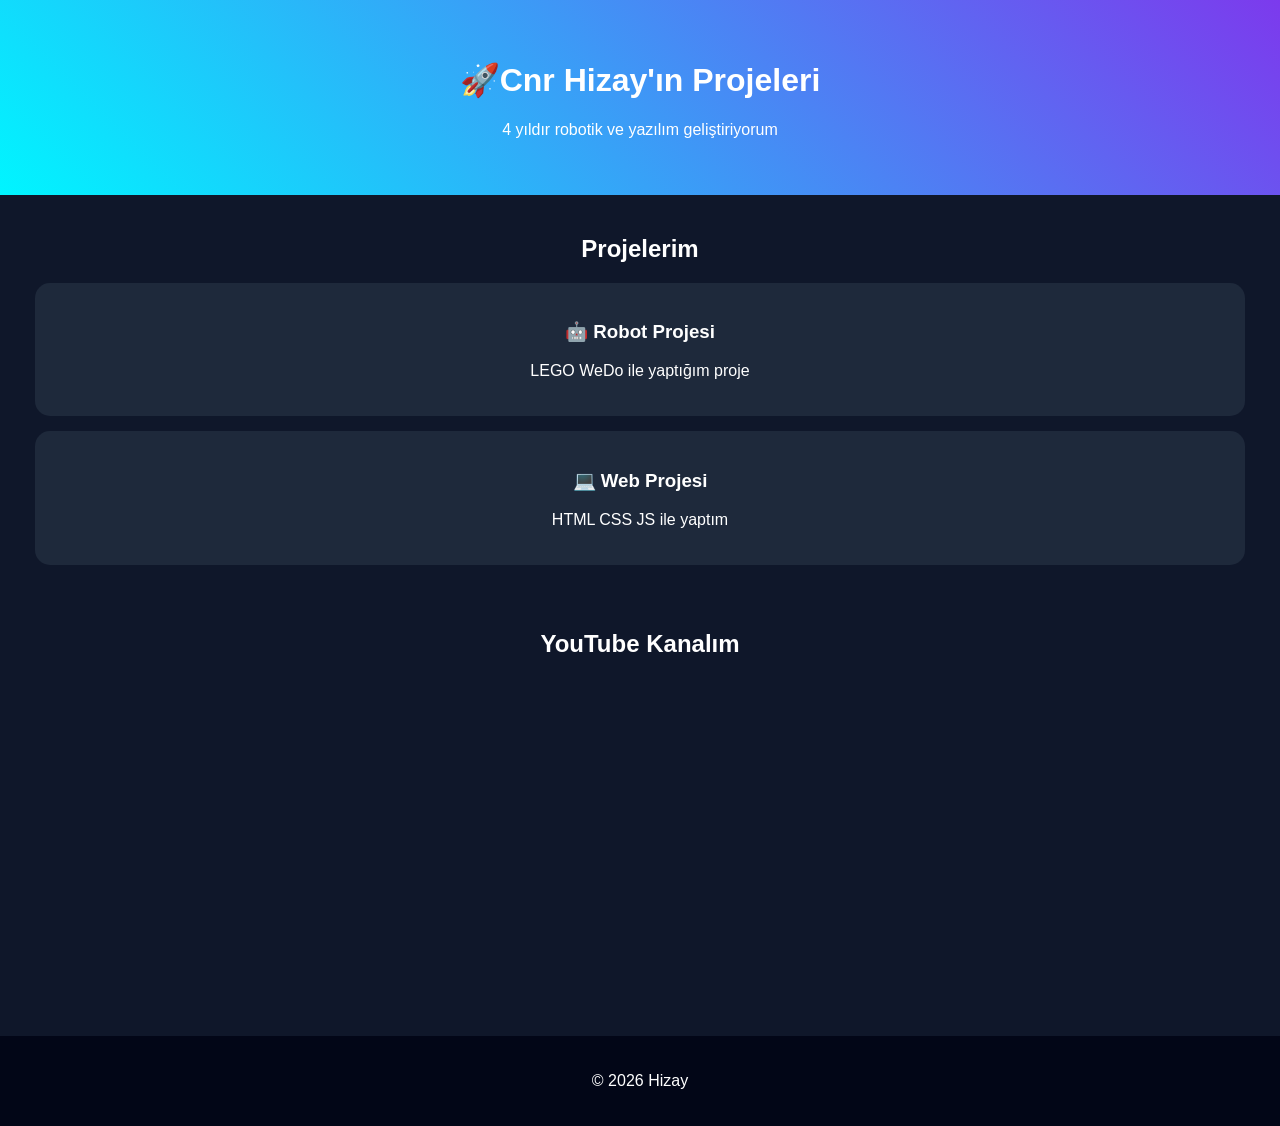
<file: index.html>
<!DOCTYPE html>
<html lang="tr">
<head>
    <meta charset="UTF-8">
    <title>Çınar'ın kodlama serüveni</title>
    <link rel="stylesheet" href="style.css">
</head>
<body>

<header>
    <h1>🚀Cnr Hizay'ın Projeleri</h1>
    <p>4 yıldır robotik ve yazılım geliştiriyorum</p>
</header>

<section class="projects">
    <h2>Projelerim</h2>

    <div class="card">
        <h3>🤖 Robot Projesi</h3>
        <p>LEGO WeDo ile yaptığım proje</p>
    </div>

    <div class="card">
        <h3>💻 Web Projesi</h3>
        <p>HTML CSS JS ile yaptım</p>
    </div>

</section>

<section class="youtube">
    <h2>YouTube Kanalım</h2>
    <iframe width="560" height="315" src="https://www.youtube.com/embed/gQN3rvyMZpQ?si=1UMUt8_lNTq6iyCu&amp;start=11" title="YouTube video player" frameborder="0" allow="accelerometer; autoplay; clipboard-write; encrypted-media; gyroscope; picture-in-picture; web-share" referrerpolicy="strict-origin-when-cross-origin" allowfullscreen></iframe>
</section>

<footer>
    <p>© 2026 Hizay</p>
</footer>

</body>
</html>
</file>
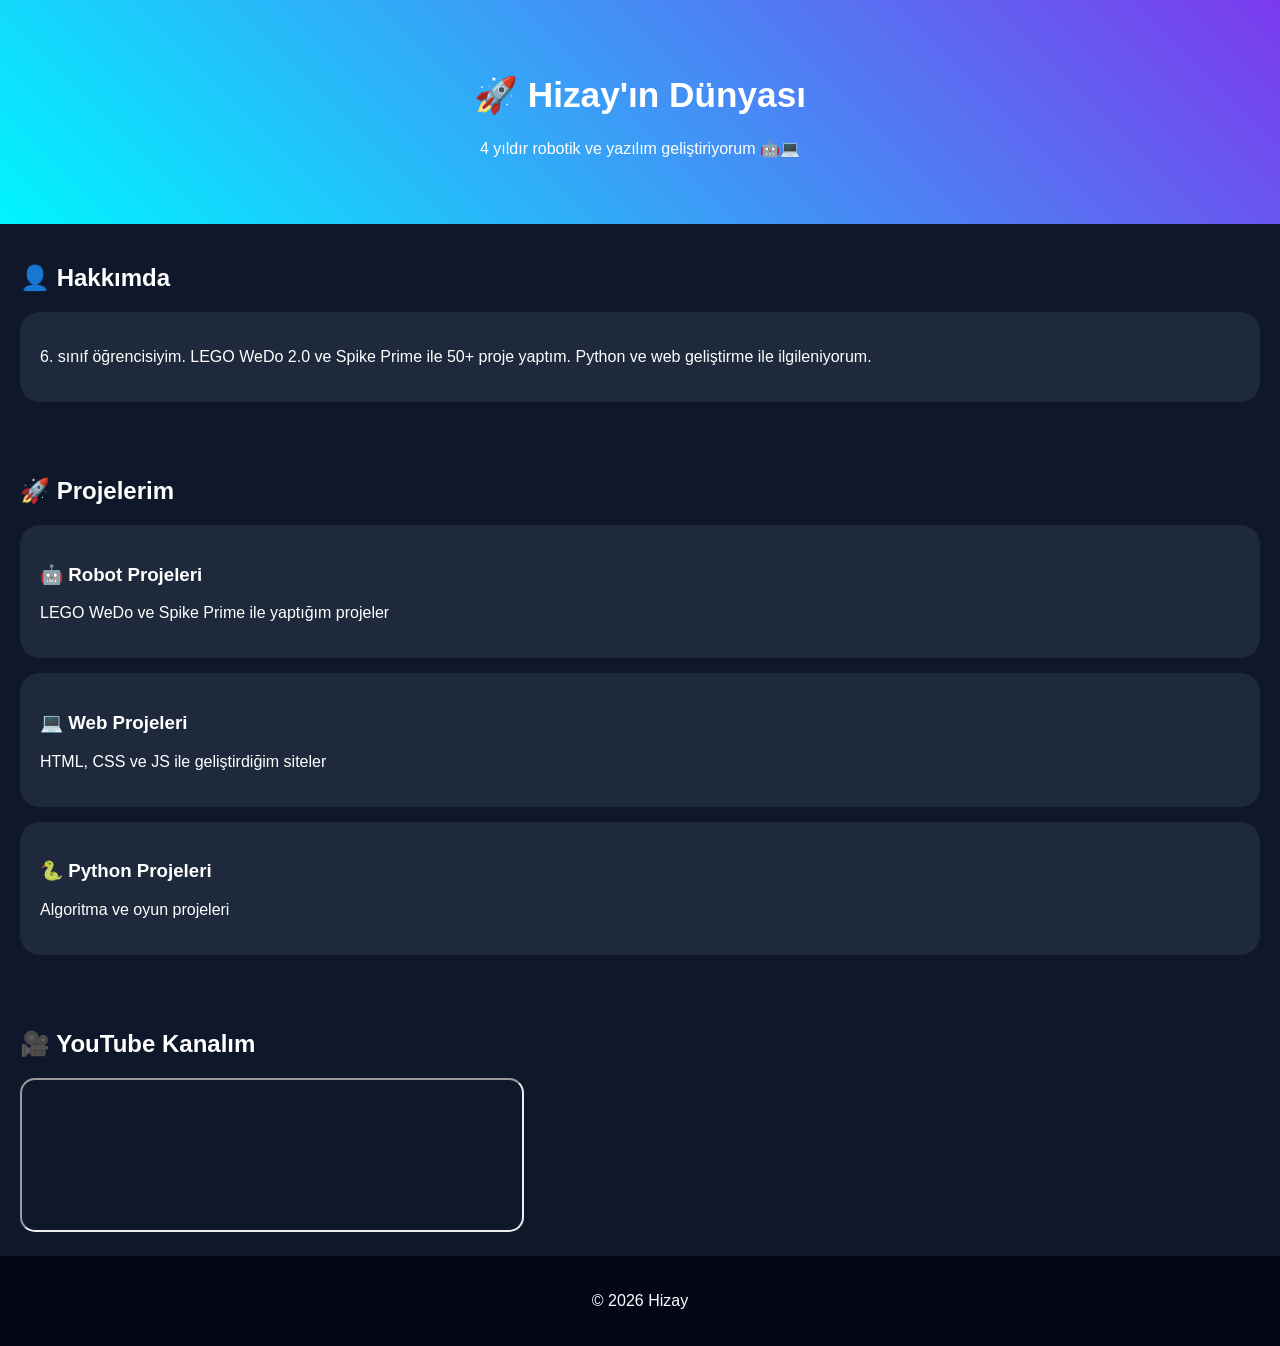
<file: index2.html>
<!DOCTYPE html>
<html lang="tr">
<head>
<meta charset="UTF-8">
<meta name="viewport" content="width=device-width, initial-scale=1.0">
<title>Hizay Portfolio</title>

<style>
body {
    margin: 0;
    font-family: Arial;
    background: #0f172a;
    color: white;
}

/* HEADER */
header {
    text-align: center;
    padding: 50px 20px;
    background: linear-gradient(45deg, #00f5ff, #7c3aed);
    animation: fadeIn 1s ease-in;
}

header h1 {
    font-size: 2.2em;
}

/* SECTION */
section {
    padding: 20px;
}

/* CARD */
.card {
    background: #1e293b;
    margin: 15px 0;
    padding: 20px;
    border-radius: 20px;
    transition: 0.3s;
    transform: translateY(20px);
    opacity: 0;
}

.card.show {
    transform: translateY(0);
    opacity: 1;
}

.card:hover {
    transform: scale(1.05);
    background: #334155;
}

/* YOUTUBE */
.youtube iframe {
    width: 100%;
    max-width: 500px;
    border-radius: 15px;
}

/* FOOTER */
footer {
    text-align: center;
    padding: 20px;
    background: #020617;
}

/* ANIMATION */
@keyframes fadeIn {
    from {opacity:0;}
    to {opacity:1;}
}

/* MOBİL */
@media (max-width: 600px) {
    header h1 {
        font-size: 1.6em;
    }
}
</style>
</head>

<body>

<header>
    <h1>🚀 Hizay'ın Dünyası</h1>
    <p>4 yıldır robotik ve yazılım geliştiriyorum 🤖💻</p>
</header>

<section>
    <h2>👤 Hakkımda</h2>
    <div class="card">
        <p>
        6. sınıf öğrencisiyim. LEGO WeDo 2.0 ve Spike Prime ile 50+ proje yaptım. 
        Python ve web geliştirme ile ilgileniyorum.
        </p>
    </div>
</section>

<section>
    <h2>🚀 Projelerim</h2>

    <div class="card">
        <h3>🤖 Robot Projeleri</h3>
        <p>LEGO WeDo ve Spike Prime ile yaptığım projeler</p>
    </div>

    <div class="card">
        <h3>💻 Web Projeleri</h3>
        <p>HTML, CSS ve JS ile geliştirdiğim siteler</p>
    </div>

    <div class="card">
        <h3>🐍 Python Projeleri</h3>
        <p>Algoritma ve oyun projeleri</p>
    </div>

</section>

<section class="youtube">
    <h2>🎥 YouTube Kanalım</h2>

    <iframe 
    src="https://www.youtube.com/embed/dQw4w9WgXcQ" 
    allowfullscreen>
    </iframe>

</section>

<footer>
    <p>© 2026 Hizay</p>
</footer>

<script>
// Scroll animasyonu
const cards = document.querySelectorAll(".card");

window.addEventListener("scroll", () => {
    cards.forEach(card => {
        const top = card.getBoundingClientRect().top;
        if(top < window.innerHeight - 50){
            card.classList.add("show");
        }
    });
});
</script>

</body>
</html>
</file>
<file: style.css>
body {
    margin: 0;
    font-family: Arial;
    background: #0f172a;
    color: white;
    text-align: center;
}

header {
    padding: 40px;
    background: linear-gradient(45deg, #00f5ff, #7c3aed);
}

.projects {
    padding: 20px;
}

.card {
    background: #1e293b;
    margin: 15px;
    padding: 20px;
    border-radius: 15px;
    transition: 0.3s;
}

.card:hover {
    transform: scale(1.05);
    background: #334155;
}

.youtube {
    margin-top: 30px;
}

footer {
    margin-top: 40px;
    padding: 20px;
    background: #020617;
}
</file>
